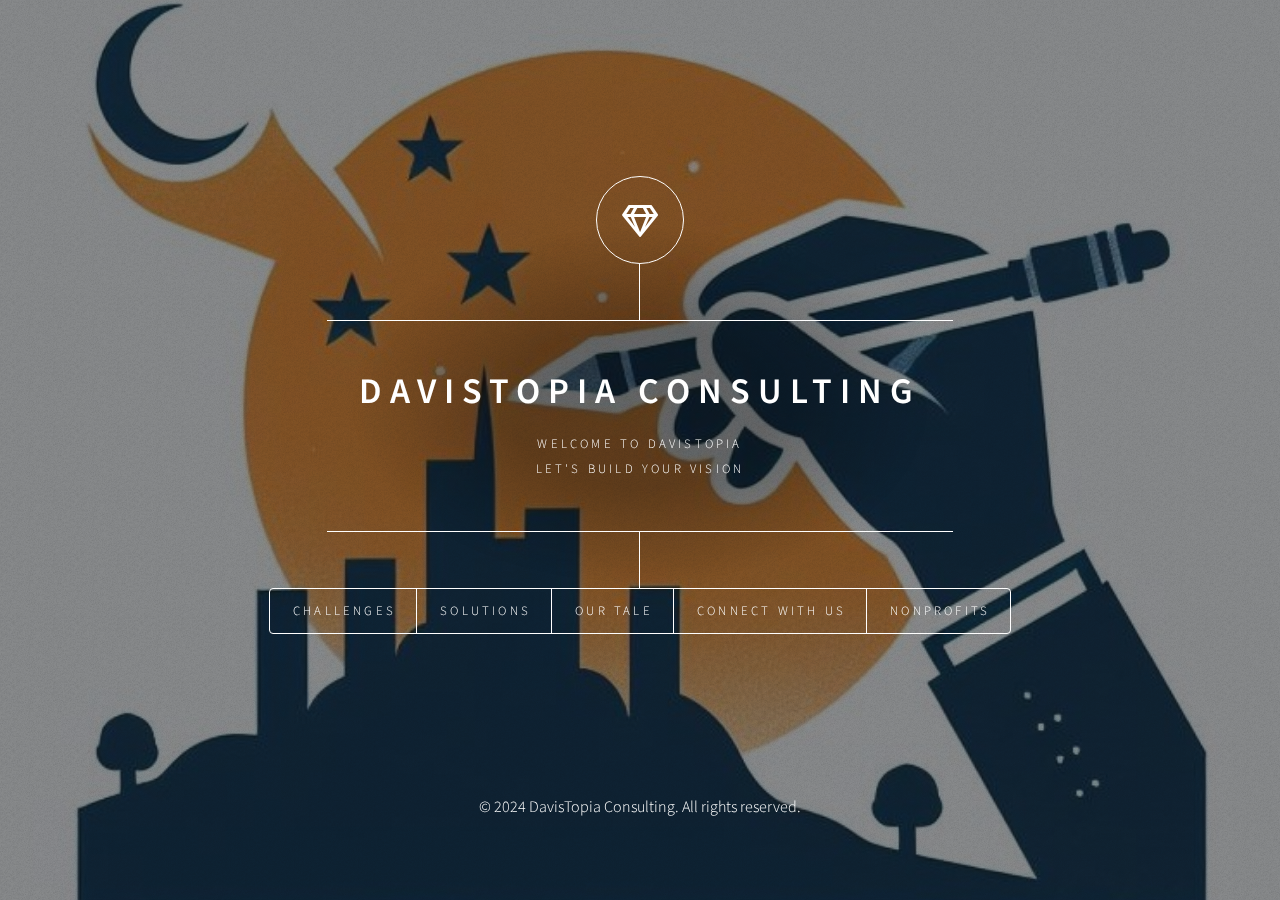
<file: index.html>
<!DOCTYPE HTML>
<html lang="en">
<head>
    <meta charset="utf-8">
    <meta name="viewport" content="width=device-width, initial-scale=1, user-scalable=no">
    <title>DavisTopia Consulting | Salesforce Solutions</title>
    <meta name="description" content="DavisTopia Consulting offers tailored Salesforce solutions to address business challenges, improve efficiency, and drive success. Contact us today!">
    <meta name="keywords" content="DavisTopia, Salesforce Consulting, business solutions, Salesforce implementation, custom development, data migration">
    <link rel="canonical" href="https://www.yourwebsite.com/">
    <link rel="stylesheet" href="assets/css/main.css">
    <noscript><link rel="stylesheet" href="assets/css/noscript.css"></noscript>
</head>
<body class="is-preload">
    <div id="wrapper">
        <header id="header">
            <div class="logo">
                <span class="icon fa-gem"></span>
            </div>
            <div class="content">
                <div class="inner">
                    <h1>DavisTopia Consulting</h1>
                    <p>Welcome to DavisTopia<br>
                        Let's Build Your Vision</p>
                </div>
            </div>
            <nav>
                <ul>
                    <li><a href="#intro">Challenges</a></li>
                    <li><a href="#work">Solutions</a></li>
                    <li><a href="#about">Our Tale</a></li>
                    <li><a href="#contact">Connect with Us</a></li>
                    <li><a href="#nonprofits">Nonprofits</a></li>
                </ul>
            </nav>
        </header>

        <div id="main">
            <article id="intro">
                <h2 class="major">Your Challenges</h2>
                <div style="position: relative; overflow: hidden; padding-top: 56.25%;">
                    <iframe src="https://share.synthesia.io/embeds/videos/b99776ea-139c-4387-ba59-b01372da6a15" loading="lazy" title="Synthesia video player - Your AI video" allow="encrypted-media; fullscreen;" style="position: absolute; width: 100%; height: 100%; top: 0; left: 0; border: none; padding: 0; margin: 0; overflow: hidden;"></iframe>
                </div>
                <p>At DavisTopia Consulting, we understand that businesses face unique challenges when it comes to managing customer relationships and sales processes. From integrating disparate systems to enhancing customer service capabilities, our team is dedicated to providing tailored solutions that address your specific needs.</p>
                <ul class="actions">
                    <li><a href="#contact" class="button next scrolly">Learn More</a></li>
                </ul>
            </article>

            <article id="work">
                <h2 class="major">Our Expertise</h2>
                <span class="image main"><img src="images/pic02.png" alt="Salesforce Specialization" /></span>
                <p>At DavisTopia, we offer a full range of Salesforce consulting services, focusing on both administration and development to drive efficiency and success.</p>
                <h3>Business Analyst & Administration Services</h3>
                <ul>
                    <li>Business process mapping & optimization</li>
                    <li>System Configuration & Customization</li>
                    <li>User Management & Security Setup</li>
                    <li>Data Management, Migration & Backup</li>
                    <li>Reports, Dashboards & KPI Tracking</li>
                </ul>
                <h3>Development & Integration Services</h3>
                <ul>
                    <li>Custom Apex Development & Automation</li>
                    <li>Lightning Components & Visualforce Pages</li>
                    <li>Third-Party System Integration</li>
                    <li>AI & Predictive Analytics Implementation</li>
                    <li>Custom App Development for Enhanced Functionality</li>
                </ul>
                <ul class="actions">
                    <li><a href="#contact" class="button next scrolly">Learn More</a></li>
                </ul>
            </article>

            <article id="about">
                <h2 class="major">Our Tale</h2>
                <span class="image main"><img src="images/pic03.png" alt="About DavisTopia Consulting" /></span>
                <p>Davistopia was born in Sevierville, Tennessee, out of a need to bridge the gap between businesses and the digital world. We saw small businesses struggling to establish an online presence and larger companies wrestling with outdated, inefficient systems. Instead of waiting for change, we became the solution. In an era where finding business information meant dialing a landline and hoping for an answer, we envisioned a future where everything was seamless, connected, and at your fingertips.</p>
                <p>Navigating Salesforce can be complex, but that's where we thrive. At Davistopia, we remove the guesswork by crafting customized solutions—leveraging flows, triggers, and Apex development to streamline operations. Our expertise spans diverse industries, from the tech-savvy Beersonator Enterprises to the family-run Smokey Top Construction and the boutique charm of Fantasy Tresses. No challenge is too big or small; we tailor solutions to fit every need.</p>
                <p>Beyond business, we are committed to empowering communities. Through our partnership with the IT Academy, Lifting the Veil, we equip individuals with Salesforce Administration skills, opening doors to new opportunities. Davistopia isn’t just about technology—we’re about transformation, innovation, and building digital success stories that last.</p>
                <ul class="actions">
                    <li><a href="#contact" class="button next scrolly">Learn More</a></li>
                </ul>
            </article>
            <article id="contact">
                <h2 class="major">Connect with Us</h2>
                <p>Have questions or need expert guidance? Reach out to us today!</p>
                <form method="post" action="#">
                    <div class="fields">
                        <div class="field half">
                            <label for="name">Name</label>
                            <input type="text" name="name" id="name" />
                        </div>
                        <div class="field half">
                            <label for="email">Email</label>
                            <input type="email" name="email" id="email" />
                        </div>
                        <div class="field">
                            <label for="message">Message</label>
                            <textarea name="message" id="message" rows="4"></textarea>
                        </div>
                    </div>
                    <ul class="actions">
                        <li><input type="submit" value="Send Message" class="primary" /></li>
                    </ul>
                </form>
            </article>

            <article id="nonprofits">
                <h2 class="major">Free for Nonprofits</h2>
                <p><strong>Empowering Nonprofits with Free Salesforce Licenses & Expert Setup</strong></p>
                <h3>Why Salesforce for Nonprofits?</h3>
                <p>As a nonprofit, managing donors, volunteers, and fundraising efforts efficiently is crucial. Salesforce offers <strong>10 free licenses</strong> through its <strong>Power of Us</strong> program, helping nonprofits streamline operations, boost fundraising, and enhance impact.</p>
                <h3>What We Offer (at No Cost to You!)</h3>
                <ul>
                    <li>Free Setup & Configuration – We handle the technical setup so you don’t have to.</li>
                    <li>Nonprofit Success Pack (NPSP) Installation – A CRM built specifically for nonprofits.</li>
                    <li>Donor & Volunteer Management – Easily track relationships and contributions.</li>
                    <li>Training & Support – Learn how to use Salesforce effectively.</li>
                </ul>
                <h3>Who Qualifies?</h3>
                <ul>
                    <li>501(c)(3) nonprofits or equivalent organizations.</li>
                    <li>Organizations looking to improve donor and volunteer tracking.</li>
                    <li>Teams ready to leverage technology for better impact.</li>
                </ul>
                <h3>How It Works</h3>
                <ol>
                    <li><strong>Apply for Free Licenses</strong> – We’ll guide you through the process.</li>
                    <li><strong>We Set Up Salesforce for You</strong> – Get a system customized for your needs.</li>
                    <li><strong>Training & Support</strong> – Your team learns how to maximize Salesforce.</li>
                </ol>
                <ul class="actions">
                    <li><a href="#contact" class="button next scrolly">Get Started</a></li>
                </ul>
            </article>
        </div>

        <footer id="footer">
            <p>&copy; 2024 DavisTopia Consulting. All rights reserved.</p>
        </footer>
    </div>

    <div id="bg"></div>

    <script src="assets/js/jquery.min.js"></script>
    <script src="assets/js/browser.min.js"></script>
    <script src="assets/js/breakpoints.min.js"></script>
    <script src="assets/js/util.js"></script>
    <script src="assets/js/main.js"></script>
</body>
</html>
</file>
<file: assets/css/noscript.css>
/*
	Dimension by HTML5 UP
	html5up.net | @ajlkn
	Free for personal and commercial use under the CCA 3.0 license (html5up.net/license)
*/

/* BG */

	body.is-preload #bg:before {
		background-color: transparent;
	}

/* Header */

	body.is-preload #header {
		-moz-filter: none;
		-webkit-filter: none;
		-ms-filter: none;
		filter: none;
	}

		body.is-preload #header > * {
			opacity: 1;
		}

		body.is-preload #header .content .inner {
			max-height: none;
			padding: 3rem 2rem;
			opacity: 1;
		}

/* Main */

	#main article {
		opacity: 1;
		margin: 4rem 0 0 0;
	}
</file>
<file: assets/css/main.css>
@import url(fontawesome-all.min.css);
@import url("https://fonts.googleapis.com/css?family=Source+Sans+Pro:300italic,600italic,300,600");

/*
	Dimension by HTML5 UP
	html5up.net | @ajlkn
	Free for personal and commercial use under the CCA 3.0 license (html5up.net/license)
*/

html, body, div, span, applet, object,
iframe, h1, h2, h3, h4, h5, h6, p, blockquote,
pre, a, abbr, acronym, address, big, cite,
code, del, dfn, em, img, ins, kbd, q, s, samp,
small, strike, strong, sub, sup, tt, var, b,
u, i, center, dl, dt, dd, ol, ul, li, fieldset,
form, label, legend, table, caption, tbody,
tfoot, thead, tr, th, td, article, aside,
canvas, details, embed, figure, figcaption,
footer, header, hgroup, menu, nav, output, ruby,
section, summary, time, mark, audio, video {
	margin: 0;
	padding: 0;
	border: 0;
	font-size: 100%;
	font: inherit;
	vertical-align: baseline;}

article, aside, details, figcaption, figure,
footer, header, hgroup, menu, nav, section {
	display: block;}

body {
	line-height: 1;
}

ol, ul {
	list-style: none;
}

blockquote, q {
	quotes: none;
}

	blockquote:before, blockquote:after, q:before, q:after {
		content: '';
		content: none;
	}

table {
	border-collapse: collapse;
	border-spacing: 0;
}

body {
	-webkit-text-size-adjust: none;
}

mark {
	background-color: transparent;
	color: inherit;
}

input::-moz-focus-inner {
	border: 0;
	padding: 0;
}

input, select, textarea {
	-moz-appearance: none;
	-webkit-appearance: none;
	-ms-appearance: none;
	appearance: none;
}

/* Basic */

	@-ms-viewport {
		width: device-width;
	}

	@media screen and (max-width: 480px) {

		html, body {
			min-width: 320px;
		}

	}

	html {
		box-sizing: border-box;
	}

	*, *:before, *:after {
		box-sizing: inherit;
	}

	body {
		background: #1b1f22;
	}

		body.is-preload *, body.is-preload *:before, body.is-preload *:after {
			-moz-animation: none !important;
			-webkit-animation: none !important;
			-ms-animation: none !important;
			animation: none !important;
			-moz-transition: none !important;
			-webkit-transition: none !important;
			-ms-transition: none !important;
			transition: none !important;
		}

/* Type */

	html {
		font-size: 16pt;
	}

		@media screen and (max-width: 1680px) {

			html {
				font-size: 12pt;
			}

		}

		@media screen and (max-width: 736px) {

			html {
				font-size: 11pt;
			}

		}

		@media screen and (max-width: 360px) {

			html {
				font-size: 10pt;
			}

		}

	body, input, select, textarea {
		color: #ffffff;
		font-family: "Source Sans Pro", sans-serif;
		font-weight: 300;
		font-size: 1rem;
		line-height: 1.65;
	}

	a {
		-moz-transition: color 0.2s ease-in-out, background-color 0.2s ease-in-out, border-bottom-color 0.2s ease-in-out;
		-webkit-transition: color 0.2s ease-in-out, background-color 0.2s ease-in-out, border-bottom-color 0.2s ease-in-out;
		-ms-transition: color 0.2s ease-in-out, background-color 0.2s ease-in-out, border-bottom-color 0.2s ease-in-out;
		transition: color 0.2s ease-in-out, background-color 0.2s ease-in-out, border-bottom-color 0.2s ease-in-out;
		border-bottom: dotted 1px rgba(255, 255, 255, 0.5);
		text-decoration: none;
		color: inherit;
	}

		a:hover {
			border-bottom-color: transparent;
		}

	strong, b {
		color: #ffffff;
		font-weight: 600;
	}

	em, i {
		font-style: italic;
	}

	p {
		margin: 0 0 2rem 0;
	}

	h1, h2, h3, h4, h5, h6 {
		color: #ffffff;
		font-weight: 600;
		line-height: 1.5;
		margin: 0 0 1rem 0;
		text-transform: uppercase;
		letter-spacing: 0.2rem;
	}

		h1 a, h2 a, h3 a, h4 a, h5 a, h6 a {
			color: inherit;
			text-decoration: none;
		}

		h1.major, h2.major, h3.major, h4.major, h5.major, h6.major {
			border-bottom: solid 1px #ffffff;
			width: -moz-max-content;
			width: -webkit-max-content;
			width: -ms-max-content;
			width: max-content;
			padding-bottom: 0.5rem;
			margin: 0 0 2rem 0;
		}

	h1 {
		font-size: 2.25rem;
		line-height: 1.3;
		letter-spacing: 0.5rem;
	}

	h2 {
		font-size: 1.5rem;
		line-height: 1.4;
		letter-spacing: 0.5rem;
	}

	h3 {
		font-size: 1rem;
	}

	h4 {
		font-size: 0.8rem;
	}

	h5 {
		font-size: 0.7rem;
	}

	h6 {
		font-size: 0.6rem;
	}

	@media screen and (max-width: 736px) {

		h1 {
			font-size: 1.75rem;
			line-height: 1.4;
		}

		h2 {
			font-size: 1.25em;
			line-height: 1.5;
		}

	}

	sub {
		font-size: 0.8rem;
		position: relative;
		top: 0.5rem;
	}

	sup {
		font-size: 0.8rem;
		position: relative;
		top: -0.5rem;
	}

	blockquote {
		border-left: solid 4px #ffffff;
		font-style: italic;
		margin: 0 0 2rem 0;
		padding: 0.5rem 0 0.5rem 2rem;
	}

	code {
		background: rgba(255, 255, 255, 0.075);
		border-radius: 4px;
		font-family: "Courier New", monospace;
		font-size: 0.9rem;
		margin: 0 0.25rem;
		padding: 0.25rem 0.65rem;
	}

	pre {
		-webkit-overflow-scrolling: touch;
		font-family: "Courier New", monospace;
		font-size: 0.9rem;
		margin: 0 0 2rem 0;
	}

		pre code {
			display: block;
			line-height: 1.75;
			padding: 1rem 1.5rem;
			overflow-x: auto;
		}

	hr {
		border: 0;
		border-bottom: solid 1px #ffffff;
		margin: 2.75rem 0;
	}

	.align-left {
		text-align: left;
	}

	.align-center {
		text-align: center;
	}

	.align-right {
		text-align: right;
	}

/* Form */

	form {
		margin: 0 0 2rem 0;
	}

		form > :last-child {
			margin-bottom: 0;
		}

		form > .fields {
			display: -moz-flex;
			display: -webkit-flex;
			display: -ms-flex;
			display: flex;
			-moz-flex-wrap: wrap;
			-webkit-flex-wrap: wrap;
			-ms-flex-wrap: wrap;
			flex-wrap: wrap;
			width: calc(100% + 3rem);
			margin: -1.5rem 0 2rem -1.5rem;
		}

			form > .fields > .field {
				-moz-flex-grow: 0;
				-webkit-flex-grow: 0;
				-ms-flex-grow: 0;
				flex-grow: 0;
				-moz-flex-shrink: 0;
				-webkit-flex-shrink: 0;
				-ms-flex-shrink: 0;
				flex-shrink: 0;
				padding: 1.5rem 0 0 1.5rem;
				width: calc(100% - 1.5rem);
			}

				form > .fields > .field.half {
					width: calc(50% - 0.75rem);
				}

				form > .fields > .field.third {
					width: calc(100%/3 - 0.5rem);
				}

				form > .fields > .field.quarter {
					width: calc(25% - 0.375rem);
				}

		@media screen and (max-width: 480px) {

			form > .fields {
				width: calc(100% + 3rem);
				margin: -1.5rem 0 2rem -1.5rem;
			}

				form > .fields > .field {
					padding: 1.5rem 0 0 1.5rem;
					width: calc(100% - 1.5rem);
				}

					form > .fields > .field.half {
						width: calc(100% - 1.5rem);
					}

					form > .fields > .field.third {
						width: calc(100% - 1.5rem);
					}

					form > .fields > .field.quarter {
						width: calc(100% - 1.5rem);
					}

		}

	label {
		color: #ffffff;
		display: block;
		font-size: 0.8rem;
		font-weight: 300;
		letter-spacing: 0.2rem;
		line-height: 1.5;
		margin: 0 0 1rem 0;
		text-transform: uppercase;
	}

	input[type="text"],
	input[type="password"],
	input[type="email"],
	input[type="tel"],
	select,
	textarea {
		-moz-appearance: none;
		-webkit-appearance: none;
		-ms-appearance: none;
		appearance: none;
		-moz-transition: border-color 0.2s ease-in-out, box-shadow 0.2s ease-in-out, background-color 0.2s ease-in-out;
		-webkit-transition: border-color 0.2s ease-in-out, box-shadow 0.2s ease-in-out, background-color 0.2s ease-in-out;
		-ms-transition: border-color 0.2s ease-in-out, box-shadow 0.2s ease-in-out, background-color 0.2s ease-in-out;
		transition: border-color 0.2s ease-in-out, box-shadow 0.2s ease-in-out, background-color 0.2s ease-in-out;
		background-color: transparent;
		border-radius: 4px;
		border: solid 1px #ffffff;
		color: inherit;
		display: block;
		outline: 0;
		padding: 0 1rem;
		text-decoration: none;
		width: 100%;
	}

		input[type="text"]:invalid,
		input[type="password"]:invalid,
		input[type="email"]:invalid,
		input[type="tel"]:invalid,
		select:invalid,
		textarea:invalid {
			box-shadow: none;
		}

		input[type="text"]:focus,
		input[type="password"]:focus,
		input[type="email"]:focus,
		input[type="tel"]:focus,
		select:focus,
		textarea:focus {
			background: rgba(255, 255, 255, 0.075);
			border-color: #ffffff;
			box-shadow: 0 0 0 1px #ffffff;
		}

	select {
		background-image: url("data:image/svg+xml;charset=utf8,%3Csvg xmlns='http://www.w3.org/2000/svg' width='40' height='40' preserveAspectRatio='none' viewBox='0 0 40 40'%3E%3Cpath d='M9.4,12.3l10.4,10.4l10.4-10.4c0.2-0.2,0.5-0.4,0.9-0.4c0.3,0,0.6,0.1,0.9,0.4l3.3,3.3c0.2,0.2,0.4,0.5,0.4,0.9 c0,0.4-0.1,0.6-0.4,0.9L20.7,31.9c-0.2,0.2-0.5,0.4-0.9,0.4c-0.3,0-0.6-0.1-0.9-0.4L4.3,17.3c-0.2-0.2-0.4-0.5-0.4-0.9 c0-0.4,0.1-0.6,0.4-0.9l3.3-3.3c0.2-0.2,0.5-0.4,0.9-0.4S9.1,12.1,9.4,12.3z' fill='%23ffffff' /%3E%3C/svg%3E");
		background-size: 1.25rem;
		background-repeat: no-repeat;
		background-position: calc(100% - 1rem) center;
		height: 2.75rem;
		padding-right: 2.75rem;
		text-overflow: ellipsis;
	}

		select option {
			color: #ffffff;
			background: #1b1f22;
		}

		select:focus::-ms-value {
			background-color: transparent;
		}

		select::-ms-expand {
			display: none;
		}

	input[type="text"],
	input[type="password"],
	input[type="email"],
	select {
		height: 2.75rem;
	}

	textarea {
		padding: 0.75rem 1rem;
	}

	input[type="checkbox"],
	input[type="radio"] {
		-moz-appearance: none;
		-webkit-appearance: none;
		-ms-appearance: none;
		appearance: none;
		display: block;
		float: left;
		margin-right: -2rem;
		opacity: 0;
		width: 1rem;
		z-index: -1;
	}

		input[type="checkbox"] + label,
		input[type="radio"] + label {
			text-decoration: none;
			-moz-user-select: none;
			-webkit-user-select: none;
			-ms-user-select: none;
			user-select: none;
			color: #ffffff;
			cursor: pointer;
			display: inline-block;
			font-size: 0.8rem;
			font-weight: 300;
			margin: 0 0 0.5rem 0;
			padding-left: 2.65rem;
			padding-right: 0.75rem;
			position: relative;
		}

			input[type="checkbox"] + label:before,
			input[type="radio"] + label:before {
				-moz-osx-font-smoothing: grayscale;
				-webkit-font-smoothing: antialiased;
				display: inline-block;
				font-style: normal;
				font-variant: normal;
				text-rendering: auto;
				line-height: 1;
				text-transform: none !important;
				font-family: 'Font Awesome 5 Free';
				font-weight: 900;
			}

			input[type="checkbox"] + label:before,
			input[type="radio"] + label:before {
				-moz-transition: border-color 0.2s ease-in-out, box-shadow 0.2s ease-in-out, background-color 0.2s ease-in-out;
				-webkit-transition: border-color 0.2s ease-in-out, box-shadow 0.2s ease-in-out, background-color 0.2s ease-in-out;
				-ms-transition: border-color 0.2s ease-in-out, box-shadow 0.2s ease-in-out, background-color 0.2s ease-in-out;
				transition: border-color 0.2s ease-in-out, box-shadow 0.2s ease-in-out, background-color 0.2s ease-in-out;
				border-radius: 4px;
				border: solid 1px #ffffff;
				content: '';
				display: inline-block;
				height: 1.65rem;
				left: 0;
				line-height: 1.65rem;
				position: absolute;
				text-align: center;
				top: -0.15rem;
				width: 1.65rem;
			}

		input[type="checkbox"]:checked + label:before,
		input[type="radio"]:checked + label:before {
			background: #ffffff !important;
			border-color: #ffffff !important;
			color: #1b1f22;
			content: '\f00c';
		}

		input[type="checkbox"]:focus + label:before,
		input[type="radio"]:focus + label:before {
			background: rgba(255, 255, 255, 0.075);
			border-color: #ffffff;
			box-shadow: 0 0 0 1px #ffffff;
		}

	input[type="checkbox"] + label:before {
		border-radius: 4px;
	}

	input[type="radio"] + label:before {
		border-radius: 100%;
	}

	::-webkit-input-placeholder {
		color: rgba(255, 255, 255, 0.5) !important;
		opacity: 1.0;
	}

	:-moz-placeholder {
		color: rgba(255, 255, 255, 0.5) !important;
		opacity: 1.0;
	}

	::-moz-placeholder {
		color: rgba(255, 255, 255, 0.5) !important;
		opacity: 1.0;
	}

	:-ms-input-placeholder {
		color: rgba(255, 255, 255, 0.5) !important;
		opacity: 1.0;
	}

	.formerize-placeholder {
		color: rgba(255, 255, 255, 0.5) !important;
		opacity: 1.0;
	}

/* Box */

	.box {
		border-radius: 4px;
		border: solid 1px #ffffff;
		margin-bottom: 2rem;
		padding: 1.5em;
	}

		.box > :last-child,
		.box > :last-child > :last-child,
		.box > :last-child > :last-child > :last-child {
			margin-bottom: 0;
		}

		.box.alt {
			border: 0;
			border-radius: 0;
			padding: 0;
		}

/* Icon */

	.icon {
		text-decoration: none;
		border-bottom: none;
		position: relative;
	}

		.icon:before {
			-moz-osx-font-smoothing: grayscale;
			-webkit-font-smoothing: antialiased;
			display: inline-block;
			font-style: normal;
			font-variant: normal;
			text-rendering: auto;
			line-height: 1;
			text-transform: none !important;
			font-family: 'Font Awesome 5 Free';
			font-weight: 400;
		}

		.icon > .label {
			display: none;
		}

		.icon:before {
			line-height: inherit;
		}

		.icon.solid:before {
			font-weight: 900;
		}

		.icon.brands:before {
			font-family: 'Font Awesome 5 Brands';
		}

/* Image */

	.image {
		border-radius: 4px;
		border: 0;
		display: inline-block;
		position: relative;
	}

		.image:before {
			pointer-events: none;
			background-image: url("../../images/overlay.png");
			background-color: rgba(19, 21, 25, 0.5);
			border-radius: 4px;
			content: '';
			display: block;
			height: 100%;
			left: 0;
			opacity: 0.5;
			position: absolute;
			top: 0;
			width: 100%;
		}

		.image img {
			border-radius: 4px;
			display: block;
		}

		.image.left, .image.right {
			max-width: 40%;
		}

			.image.left img, .image.right img {
				width: 100%;
			}

		.image.left {
			float: left;
			padding: 0 1.5em 1em 0;
			top: 0.25em;
		}

		.image.right {
			float: right;
			padding: 0 0 1em 1.5em;
			top: 0.25em;
		}

		.image.fit {
			display: block;
			margin: 0 0 2rem 0;
			width: 100%;
		}

			.image.fit img {
				width: 100%;
			}

		.image.main {
			display: block;
			margin: 2.5rem 0;
			width: 100%;
		}

			.image.main img {
				width: 100%;
			}

		@media screen and (max-width: 736px) {

			.image.main {
				margin: 2rem 0;
			}

		}

		@media screen and (max-width: 480px) {

			.image.main {
				margin: 1.5rem 0;
			}

		}

/* List */

	ol {
		list-style: decimal;
		margin: 0 0 2rem 0;
		padding-left: 1.25em;
	}

		ol li {
			padding-left: 0.25em;
		}

	ul {
		list-style: disc;
		margin: 0 0 2rem 0;
		padding-left: 1em;
	}

		ul li {
			padding-left: 0.5em;
		}

		ul.alt {
			list-style: none;
			padding-left: 0;
		}

			ul.alt li {
				border-top: solid 1px #ffffff;
				padding: 0.5em 0;
			}

				ul.alt li:first-child {
					border-top: 0;
					padding-top: 0;
				}

	dl {
		margin: 0 0 2rem 0;
	}

		dl dt {
			display: block;
			font-weight: 600;
			margin: 0 0 1rem 0;
		}

		dl dd {
			margin-left: 2rem;
		}

/* Actions */

	ul.actions {
		display: -moz-flex;
		display: -webkit-flex;
		display: -ms-flex;
		display: flex;
		cursor: default;
		list-style: none;
		margin-left: -1rem;
		padding-left: 0;
	}

		ul.actions li {
			padding: 0 0 0 1rem;
			vertical-align: middle;
		}

		ul.actions.special {
			-moz-justify-content: center;
			-webkit-justify-content: center;
			-ms-justify-content: center;
			justify-content: center;
			width: 100%;
			margin-left: 0;
		}

			ul.actions.special li:first-child {
				padding-left: 0;
			}

		ul.actions.stacked {
			-moz-flex-direction: column;
			-webkit-flex-direction: column;
			-ms-flex-direction: column;
			flex-direction: column;
			margin-left: 0;
		}

			ul.actions.stacked li {
				padding: 1.3rem 0 0 0;
			}

				ul.actions.stacked li:first-child {
					padding-top: 0;
				}

		ul.actions.fit {
			width: calc(100% + 1rem);
		}

			ul.actions.fit li {
				-moz-flex-grow: 1;
				-webkit-flex-grow: 1;
				-ms-flex-grow: 1;
				flex-grow: 1;
				-moz-flex-shrink: 1;
				-webkit-flex-shrink: 1;
				-ms-flex-shrink: 1;
				flex-shrink: 1;
				width: 100%;
			}

				ul.actions.fit li > * {
					width: 100%;
				}

			ul.actions.fit.stacked {
				width: 100%;
			}

		@media screen and (max-width: 480px) {

			ul.actions:not(.fixed) {
				-moz-flex-direction: column;
				-webkit-flex-direction: column;
				-ms-flex-direction: column;
				flex-direction: column;
				margin-left: 0;
				width: 100% !important;
			}

				ul.actions:not(.fixed) li {
					-moz-flex-grow: 1;
					-webkit-flex-grow: 1;
					-ms-flex-grow: 1;
					flex-grow: 1;
					-moz-flex-shrink: 1;
					-webkit-flex-shrink: 1;
					-ms-flex-shrink: 1;
					flex-shrink: 1;
					padding: 1rem 0 0 0;
					text-align: center;
					width: 100%;
				}

					ul.actions:not(.fixed) li > * {
						width: 100%;
					}

					ul.actions:not(.fixed) li:first-child {
						padding-top: 0;
					}

					ul.actions:not(.fixed) li input[type="submit"],
					ul.actions:not(.fixed) li input[type="reset"],
					ul.actions:not(.fixed) li input[type="button"],
					ul.actions:not(.fixed) li button,
					ul.actions:not(.fixed) li .button {
						width: 100%;
					}

						ul.actions:not(.fixed) li input[type="submit"].icon:before,
						ul.actions:not(.fixed) li input[type="reset"].icon:before,
						ul.actions:not(.fixed) li input[type="button"].icon:before,
						ul.actions:not(.fixed) li button.icon:before,
						ul.actions:not(.fixed) li .button.icon:before {
							margin-left: -0.5em;
						}

		}

/* Icons */

	ul.icons {
		cursor: default;
		list-style: none;
		padding-left: 0;
	}

		ul.icons li {
			display: inline-block;
			padding: 0 0.75em 0 0;
		}

			ul.icons li:last-child {
				padding-right: 0;
			}

			ul.icons li a {
				border-radius: 100%;
				box-shadow: inset 0 0 0 1px #ffffff;
				display: inline-block;
				height: 2.25rem;
				line-height: 2.25rem;
				text-align: center;
				width: 2.25rem;
			}

				ul.icons li a:hover {
					background-color: rgba(255, 255, 255, 0.075);
				}

				ul.icons li a:active {
					background-color: rgba(255, 255, 255, 0.175);
				}

/* Table */

	.table-wrapper {
		-webkit-overflow-scrolling: touch;
		overflow-x: auto;
	}

	table {
		margin: 0 0 2rem 0;
		width: 100%;
	}

		table tbody tr {
			border: solid 1px #ffffff;
			border-left: 0;
			border-right: 0;
		}

			table tbody tr:nth-child(2n + 1) {
				background-color: rgba(255, 255, 255, 0.075);
			}

		table td {
			padding: 0.75em 0.75em;
		}

		table th {
			color: #ffffff;
			font-size: 0.9em;
			font-weight: 600;
			padding: 0 0.75em 0.75em 0.75em;
			text-align: left;
		}

		table thead {
			border-bottom: solid 2px #ffffff;
		}

		table tfoot {
			border-top: solid 2px #ffffff;
		}

		table.alt {
			border-collapse: separate;
		}

			table.alt tbody tr td {
				border: solid 1px #ffffff;
				border-left-width: 0;
				border-top-width: 0;
			}

				table.alt tbody tr td:first-child {
					border-left-width: 1px;
				}

			table.alt tbody tr:first-child td {
				border-top-width: 1px;
			}

			table.alt thead {
				border-bottom: 0;
			}

			table.alt tfoot {
				border-top: 0;
			}

/* Button */

	input[type="submit"],
	input[type="reset"],
	input[type="button"],
	button,
	.button {
		-moz-appearance: none;
		-webkit-appearance: none;
		-ms-appearance: none;
		appearance: none;
		-moz-transition: background-color 0.2s ease-in-out, color 0.2s ease-in-out;
		-webkit-transition: background-color 0.2s ease-in-out, color 0.2s ease-in-out;
		-ms-transition: background-color 0.2s ease-in-out, color 0.2s ease-in-out;
		transition: background-color 0.2s ease-in-out, color 0.2s ease-in-out;
		background-color: transparent;
		border-radius: 4px;
		border: 0;
		box-shadow: inset 0 0 0 1px #ffffff;
		color: #ffffff !important;
		cursor: pointer;
		display: inline-block;
		font-size: 0.8rem;
		font-weight: 300;
		height: 2.75rem;
		letter-spacing: 0.2rem;
		line-height: 2.75rem;
		outline: 0;
		padding: 0 1.25rem 0 1.35rem;
		text-align: center;
		text-decoration: none;
		text-transform: uppercase;
		white-space: nowrap;
	}

		input[type="submit"]:hover,
		input[type="reset"]:hover,
		input[type="button"]:hover,
		button:hover,
		.button:hover {
			background-color: rgba(255, 255, 255, 0.075);
		}

		input[type="submit"]:active,
		input[type="reset"]:active,
		input[type="button"]:active,
		button:active,
		.button:active {
			background-color: rgba(255, 255, 255, 0.175);
		}

		input[type="submit"].icon:before,
		input[type="reset"].icon:before,
		input[type="button"].icon:before,
		button.icon:before,
		.button.icon:before {
			margin-right: 0.5em;
		}

		input[type="submit"].fit,
		input[type="reset"].fit,
		input[type="button"].fit,
		button.fit,
		.button.fit {
			width: 100%;
		}

		input[type="submit"].small,
		input[type="reset"].small,
		input[type="button"].small,
		button.small,
		.button.small {
			font-size: 0.6rem;
			height: 2.0625rem;
			line-height: 2.0625rem;
		}

		input[type="submit"].primary,
		input[type="reset"].primary,
		input[type="button"].primary,
		button.primary,
		.button.primary {
			background-color: #ffffff;
			color: #1b1f22 !important;
			font-weight: 600;
		}

		input[type="submit"].disabled, input[type="submit"]:disabled,
		input[type="reset"].disabled,
		input[type="reset"]:disabled,
		input[type="button"].disabled,
		input[type="button"]:disabled,
		button.disabled,
		button:disabled,
		.button.disabled,
		.button:disabled {
			pointer-events: none;
			cursor: default;
			opacity: 0.25;
		}

	input[type="submit"],
	input[type="reset"],
	input[type="button"],
	button {
		line-height: calc(2.75rem - 2px);
	}

/* BG */

	#bg {
		-moz-transform: scale(1.0);
		-webkit-transform: scale(1.0);
		-ms-transform: scale(1.0);
		transform: scale(1.0);
		-webkit-backface-visibility: hidden;
		position: fixed;
		top: 0;
		left: 0;
		width: 100%;
		height: 100vh;
		z-index: 1;
	}

		#bg:before, #bg:after {
			content: '';
			display: block;
			position: absolute;
			top: 0;
			left: 0;
			width: 100%;
			height: 100%;
		}

		#bg:before {
			-moz-transition: background-color 2.5s ease-in-out;
			-webkit-transition: background-color 2.5s ease-in-out;
			-ms-transition: background-color 2.5s ease-in-out;
			transition: background-color 2.5s ease-in-out;
			-moz-transition-delay: 0.75s;
			-webkit-transition-delay: 0.75s;
			-ms-transition-delay: 0.75s;
			transition-delay: 0.75s;
			background-image: linear-gradient(to top, rgba(19, 21, 25, 0.5), rgba(19, 21, 25, 0.5)), url("../../images/overlay.png");
			background-size: auto,
 256px 256px;
			background-position: center,
 center;
			background-repeat: no-repeat,
 repeat;
			z-index: 2;
		}

		#bg:after {
			-moz-transform: scale(1.125);
			-webkit-transform: scale(1.125);
			-ms-transform: scale(1.125);
			transform: scale(1.125);
			-moz-transition: -moz-transform 0.325s ease-in-out, -moz-filter 0.325s ease-in-out;
			-webkit-transition: -webkit-transform 0.325s ease-in-out, -webkit-filter 0.325s ease-in-out;
			-ms-transition: -ms-transform 0.325s ease-in-out, -ms-filter 0.325s ease-in-out;
			transition: transform 0.325s ease-in-out, filter 0.325s ease-in-out;
			background-image: url("../../images/bg.jpg");
			background-position: center;
			background-size: cover;
			background-repeat: no-repeat;
			z-index: 1;
		}

		body.is-article-visible #bg:after {
			-moz-transform: scale(1.0825);
			-webkit-transform: scale(1.0825);
			-ms-transform: scale(1.0825);
			transform: scale(1.0825);
			-moz-filter: blur(0.2rem);
			-webkit-filter: blur(0.2rem);
			-ms-filter: blur(0.2rem);
			filter: blur(0.2rem);
		}

		body.is-preload #bg:before {
			background-color: #000000;
		}

/* Wrapper */

	#wrapper {
		display: -moz-flex;
		display: -webkit-flex;
		display: -ms-flex;
		display: flex;
		-moz-flex-direction: column;
		-webkit-flex-direction: column;
		-ms-flex-direction: column;
		flex-direction: column;
		-moz-align-items: center;
		-webkit-align-items: center;
		-ms-align-items: center;
		align-items: center;
		-moz-justify-content: space-between;
		-webkit-justify-content: space-between;
		-ms-justify-content: space-between;
		justify-content: space-between;
		position: relative;
		min-height: 100vh;
		width: 100%;
		padding: 4rem 2rem;
		z-index: 3;
	}

		#wrapper:before {
			content: '';
			display: block;
		}

		@media screen and (max-width: 1680px) {

			#wrapper {
				padding: 3rem 2rem;
			}

		}

		@media screen and (max-width: 736px) {

			#wrapper {
				padding: 2rem 1rem;
			}

		}

		@media screen and (max-width: 480px) {

			#wrapper {
				padding: 1rem;
			}

		}

/* Header */

	#header {
		display: -moz-flex;
		display: -webkit-flex;
		display: -ms-flex;
		display: flex;
		-moz-flex-direction: column;
		-webkit-flex-direction: column;
		-ms-flex-direction: column;
		flex-direction: column;
		-moz-align-items: center;
		-webkit-align-items: center;
		-ms-align-items: center;
		align-items: center;
		-moz-transition: -moz-transform 0.325s ease-in-out, -moz-filter 0.325s ease-in-out, opacity 0.325s ease-in-out;
		-webkit-transition: -webkit-transform 0.325s ease-in-out, -webkit-filter 0.325s ease-in-out, opacity 0.325s ease-in-out;
		-ms-transition: -ms-transform 0.325s ease-in-out, -ms-filter 0.325s ease-in-out, opacity 0.325s ease-in-out;
		transition: transform 0.325s ease-in-out, filter 0.325s ease-in-out, opacity 0.325s ease-in-out;
		background-image: -moz-radial-gradient(rgba(0, 0, 0, 0.25) 25%, rgba(0, 0, 0, 0) 55%);
		background-image: -webkit-radial-gradient(rgba(0, 0, 0, 0.25) 25%, rgba(0, 0, 0, 0) 55%);
		background-image: -ms-radial-gradient(rgba(0, 0, 0, 0.25) 25%, rgba(0, 0, 0, 0) 55%);
		background-image: radial-gradient(rgba(0, 0, 0, 0.25) 25%, rgba(0, 0, 0, 0) 55%);
		max-width: 100%;
		text-align: center;
	}

		#header > * {
			-moz-transition: opacity 0.325s ease-in-out;
			-webkit-transition: opacity 0.325s ease-in-out;
			-ms-transition: opacity 0.325s ease-in-out;
			transition: opacity 0.325s ease-in-out;
			position: relative;
			margin-top: 3.5rem;
		}

			#header > *:before {
				content: '';
				display: block;
				position: absolute;
				top: calc(-3.5rem - 1px);
				left: calc(50% - 1px);
				width: 1px;
				height: calc(3.5rem + 1px);
				background: #ffffff;
			}

		#header > :first-child {
			margin-top: 0;
		}

			#header > :first-child:before {
				display: none;
			}

		#header .logo {
			width: 5.5rem;
			height: 5.5rem;
			line-height: 5.5rem;
			border: solid 1px #ffffff;
			border-radius: 100%;
		}

			#header .logo .icon:before {
				font-size: 2rem;
			}

		#header .content {
			border-style: solid;
			border-color: #ffffff;
			border-top-width: 1px;
			border-bottom-width: 1px;
			max-width: 100%;
		}

			#header .content .inner {
				-moz-transition: max-height 0.75s ease, padding 0.75s ease, opacity 0.325s ease-in-out;
				-webkit-transition: max-height 0.75s ease, padding 0.75s ease, opacity 0.325s ease-in-out;
				-ms-transition: max-height 0.75s ease, padding 0.75s ease, opacity 0.325s ease-in-out;
				transition: max-height 0.75s ease, padding 0.75s ease, opacity 0.325s ease-in-out;
				-moz-transition-delay: 0.25s;
				-webkit-transition-delay: 0.25s;
				-ms-transition-delay: 0.25s;
				transition-delay: 0.25s;
				padding: 3rem 2rem;
				max-height: 40rem;
				overflow: hidden;
			}

				#header .content .inner > :last-child {
					margin-bottom: 0;
				}

			#header .content p {
				text-transform: uppercase;
				letter-spacing: 0.2rem;
				font-size: 0.8rem;
				line-height: 2;
			}

		#header nav ul {
			display: -moz-flex;
			display: -webkit-flex;
			display: -ms-flex;
			display: flex;
			margin-bottom: 0;
			list-style: none;
			padding-left: 0;
			border: solid 1px #ffffff;
			border-radius: 4px;
		}

			#header nav ul li {
				padding-left: 0;
				border-left: solid 1px #ffffff;
			}

				#header nav ul li:first-child {
					border-left: 0;
				}

				#header nav ul li a {
					display: block;
					min-width: 7.5rem;
					height: 2.75rem;
					line-height: 2.75rem;
					padding: 0 1.25rem 0 1.45rem;
					text-transform: uppercase;
					letter-spacing: 0.2rem;
					font-size: 0.8rem;
					border-bottom: 0;
				}

					#header nav ul li a:hover {
						background-color: rgba(255, 255, 255, 0.075);
					}

					#header nav ul li a:active {
						background-color: rgba(255, 255, 255, 0.175);
					}

		#header nav.use-middle:after {
			content: '';
			display: block;
			position: absolute;
			top: 0;
			left: calc(50% - 1px);
			width: 1px;
			height: 100%;
			background: #ffffff;
		}

		#header nav.use-middle ul li.is-middle {
			border-left: 0;
		}

		body.is-article-visible #header {
			-moz-transform: scale(0.95);
			-webkit-transform: scale(0.95);
			-ms-transform: scale(0.95);
			transform: scale(0.95);
			-moz-filter: blur(0.1rem);
			-webkit-filter: blur(0.1rem);
			-ms-filter: blur(0.1rem);
			filter: blur(0.1rem);
			opacity: 0;
		}

		body.is-preload #header {
			-moz-filter: blur(0.125rem);
			-webkit-filter: blur(0.125rem);
			-ms-filter: blur(0.125rem);
			filter: blur(0.125rem);
		}

			body.is-preload #header > * {
				opacity: 0;
			}

			body.is-preload #header .content .inner {
				max-height: 0;
				padding-top: 0;
				padding-bottom: 0;
				opacity: 0;
			}

		@media screen and (max-width: 980px) {

			#header .content p br {
				display: none;
			}

		}

		@media screen and (max-width: 736px) {

			#header > * {
				margin-top: 2rem;
			}

				#header > *:before {
					top: calc(-2rem - 1px);
					height: calc(2rem + 1px);
				}

			#header .logo {
				width: 4.75rem;
				height: 4.75rem;
				line-height: 4.75rem;
			}

				#header .logo .icon:before {
					font-size: 1.75rem;
				}

			#header .content .inner {
				padding: 2.5rem 1rem;
			}

			#header .content p {
				line-height: 1.875;
			}

		}

		@media screen and (max-width: 480px) {

			#header {
				padding: 1.5rem 0;
			}

				#header .content .inner {
					padding: 2.5rem 0;
				}

				#header nav ul {
					-moz-flex-direction: column;
					-webkit-flex-direction: column;
					-ms-flex-direction: column;
					flex-direction: column;
					min-width: 10rem;
					max-width: 100%;
				}

					#header nav ul li {
						border-left: 0;
						border-top: solid 1px #ffffff;
					}

						#header nav ul li:first-child {
							border-top: 0;
						}

						#header nav ul li a {
							height: 3rem;
							line-height: 3rem;
							min-width: 0;
							width: 100%;
						}

				#header nav.use-middle:after {
					display: none;
				}

		}

/* Main */

	#main {
		-moz-flex-grow: 1;
		-webkit-flex-grow: 1;
		-ms-flex-grow: 1;
		flex-grow: 1;
		-moz-flex-shrink: 1;
		-webkit-flex-shrink: 1;
		-ms-flex-shrink: 1;
		flex-shrink: 1;
		display: -moz-flex;
		display: -webkit-flex;
		display: -ms-flex;
		display: flex;
		-moz-align-items: center;
		-webkit-align-items: center;
		-ms-align-items: center;
		align-items: center;
		-moz-justify-content: center;
		-webkit-justify-content: center;
		-ms-justify-content: center;
		justify-content: center;
		-moz-flex-direction: column;
		-webkit-flex-direction: column;
		-ms-flex-direction: column;
		flex-direction: column;
		position: relative;
		max-width: 100%;
		z-index: 3;
	}

		#main article {
			-moz-transform: translateY(0.25rem);
			-webkit-transform: translateY(0.25rem);
			-ms-transform: translateY(0.25rem);
			transform: translateY(0.25rem);
			-moz-transition: opacity 0.325s ease-in-out, -moz-transform 0.325s ease-in-out;
			-webkit-transition: opacity 0.325s ease-in-out, -webkit-transform 0.325s ease-in-out;
			-ms-transition: opacity 0.325s ease-in-out, -ms-transform 0.325s ease-in-out;
			transition: opacity 0.325s ease-in-out, transform 0.325s ease-in-out;
			padding: 4.5rem 2.5rem 1.5rem 2.5rem ;
			position: relative;
			width: 40rem;
			max-width: 100%;
			background-color: rgba(27, 31, 34, 0.85);
			border-radius: 4px;
			opacity: 0;
		}

			#main article.active {
				-moz-transform: translateY(0);
				-webkit-transform: translateY(0);
				-ms-transform: translateY(0);
				transform: translateY(0);
				opacity: 1;
			}

			#main article .close {
				display: block;
				position: absolute;
				top: 0;
				right: 0;
				width: 4rem;
				height: 4rem;
				cursor: pointer;
				text-indent: 4rem;
				overflow: hidden;
				white-space: nowrap;
			}

				#main article .close:before {
					-moz-transition: background-color 0.2s ease-in-out;
					-webkit-transition: background-color 0.2s ease-in-out;
					-ms-transition: background-color 0.2s ease-in-out;
					transition: background-color 0.2s ease-in-out;
					content: '';
					display: block;
					position: absolute;
					top: 0.75rem;
					left: 0.75rem;
					width: 2.5rem;
					height: 2.5rem;
					border-radius: 100%;
					background-position: center;
					background-image: url("data:image/svg+xml;charset=utf8,%3Csvg xmlns='http://www.w3.org/2000/svg' xmlns:xlink='http://www.w3.org/1999/xlink' width='20px' height='20px' viewBox='0 0 20 20' zoomAndPan='disable'%3E%3Cstyle%3Eline %7B stroke: %23ffffff%3B stroke-width: 1%3B %7D%3C/style%3E%3Cline x1='2' y1='2' x2='18' y2='18' /%3E%3Cline x1='18' y1='2' x2='2' y2='18' /%3E%3C/svg%3E");
					background-size: 20px 20px;
					background-repeat: no-repeat;
				}

				#main article .close:hover:before {
					background-color: rgba(255, 255, 255, 0.075);
				}

				#main article .close:active:before {
					background-color: rgba(255, 255, 255, 0.175);
				}

		@media screen and (max-width: 736px) {

			#main article {
				padding: 3.5rem 2rem 0.5rem 2rem ;
			}

				#main article .close:before {
					top: 0.875rem;
					left: 0.875rem;
					width: 2.25rem;
					height: 2.25rem;
					background-size: 14px 14px;
				}

		}

		@media screen and (max-width: 480px) {

			#main article {
				padding: 3rem 1.5rem 0.5rem 1.5rem ;
			}

		}

/* Footer */

	#footer {
		-moz-transition: -moz-transform 0.325s ease-in-out, -moz-filter 0.325s ease-in-out, opacity 0.325s ease-in-out;
		-webkit-transition: -webkit-transform 0.325s ease-in-out, -webkit-filter 0.325s ease-in-out, opacity 0.325s ease-in-out;
		-ms-transition: -ms-transform 0.325s ease-in-out, -ms-filter 0.325s ease-in-out, opacity 0.325s ease-in-out;
		transition: transform 0.325s ease-in-out, filter 0.325s ease-in-out, opacity 0.325s ease-in-out;
		width: 100%;
		max-width: 100%;
		margin-top: 2rem;
		text-align: center;
	}

		#footer .copyright {
			letter-spacing: 0.2rem;
			font-size: 0.6rem;
			opacity: 0.75;
			margin-bottom: 0;
			text-transform: uppercase;
		}

		body.is-article-visible #footer {
			-moz-transform: scale(0.95);
			-webkit-transform: scale(0.95);
			-ms-transform: scale(0.95);
			transform: scale(0.95);
			-moz-filter: blur(0.1rem);
			-webkit-filter: blur(0.1rem);
			-ms-filter: blur(0.1rem);
			filter: blur(0.1rem);
			opacity: 0;
		}

		body.is-preload #footer {
			opacity: 0;
		}
/*article-post*/
   	#blog-post .blog-posts {
    display: flex;
    flex-direction: column;
    gap: 20px;
}

.blog-posts .post {
    border-bottom: 1px solid #ccc;
    padding-bottom: 10px;
}

.blog-posts .post h3 {
    font-size: 1.5em;
    margin-bottom: 10px;
}

.blog-posts .post p {
    font-size: 1em;
    margin-bottom: 0;
}
</file>
